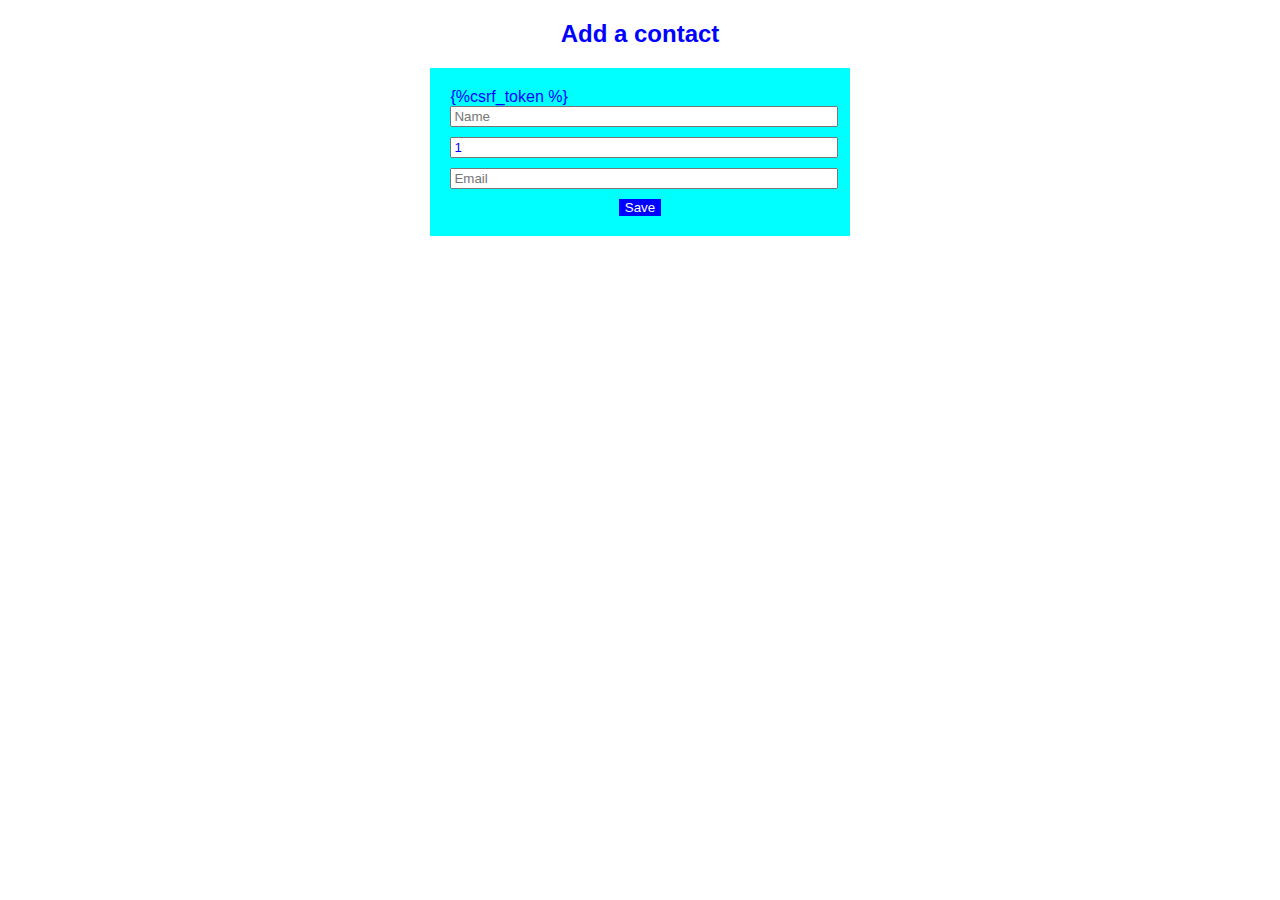
<file: Agenda/Agenda/templates/addcontact.html>
<!DOCTYPE html>
<html>
    <title>Agenda</title>
    <link href="style.css" rel="stylesheet" type="text/css">
    <head>

        <h2>Add a contact</h2>
        <style>
            h2{
                color: blue;
                text-align:center;
            }
            input{
                margin-bottom: 10px;
                width: 100%;
            }
            #addContact{
                border: none;
                background: blue;
                color: white;
                margin: 0 auto;
                text-align: center;
                display: block;

            }
            .xform{
                margin: 0 auto;
                width: 30%;
                background: cyan;
                padding: 20px;
                
            }
        </style>
        
    </head>

    <body>
   
        

    <form class="xform" action= "registercontact/" method="POST">{%csrf_token %}
    
        <input type="text"id="txtName" name="txtName" class="form-control" placeholder="Name" minlength="1" maxlength="50"required>
    
        <input type="text"id="txtPhone" name="txtPhone" class="form-control" placeholder="phone" value="1" minlength="4" maxlength="12"required>

        <input type="text"id="txtEmail" name="txtEmail" class="form-control" placeholder="Email" maxlength="50"required>

        <button id="addContact" type="submit">Save</button>
        

    </form-action> 

    </body>

</html>
</file>
<file: Agenda/Agenda/templates/style.css>
*{
  font-family: Arial, Helvetica, sans-serif;
  color: blue;
}
</file>
